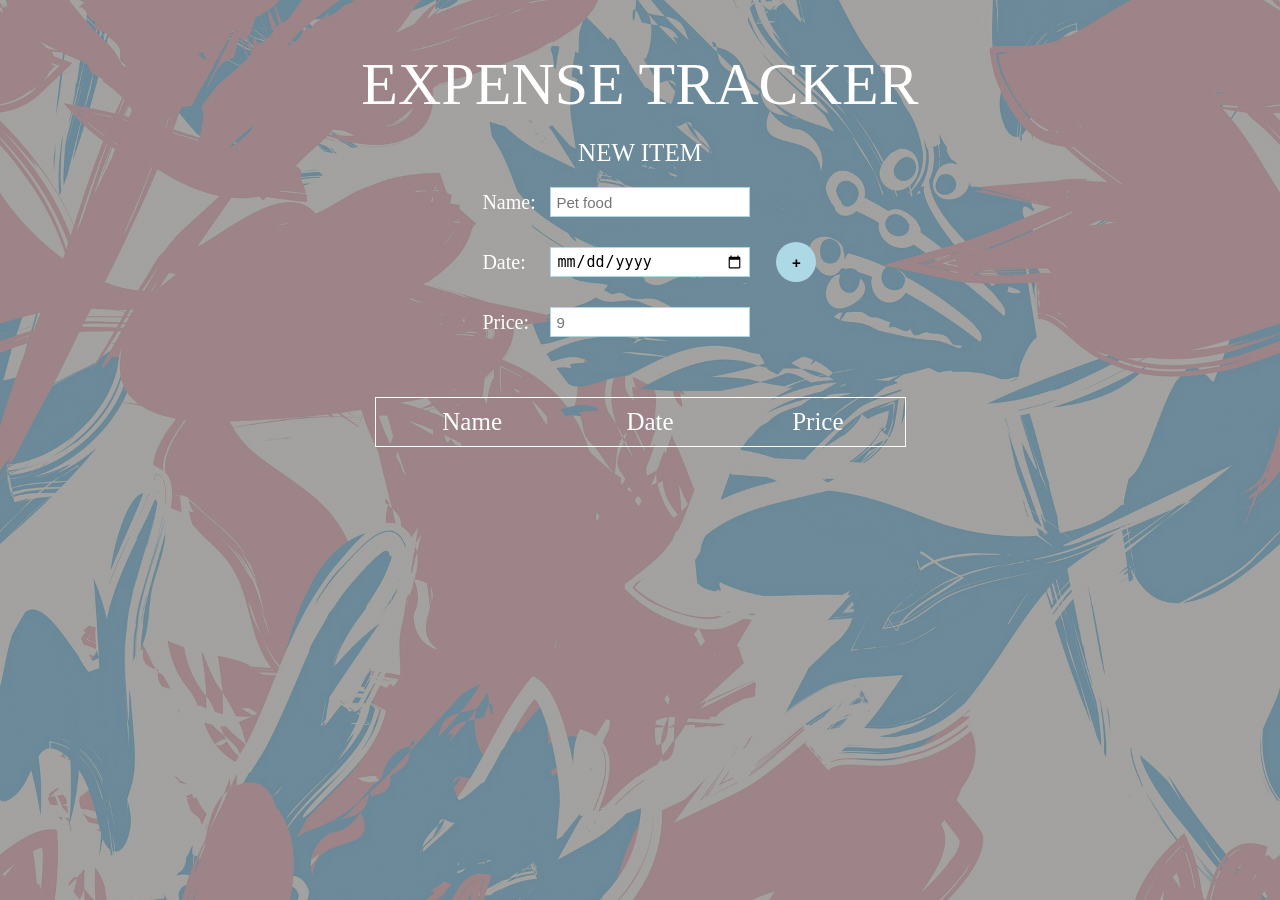
<file: Expense t/index.html>
<!DOCTYPE html>
<html lang="en">
  <head>
    <meta charset="UTF-8" />
    <meta http-equiv="X-UA-Compatible" content="IE=edge" />
    <meta name="viewport" content="width=device-width, initial-scale=1.0" />
    <link rel="stylesheet" href="style.css" />

    <title>Expense tracker</title>
  </head>
  <body>
    <header>
      <h1>Expense tracker</h1>
      <p>New Item</p>

      <div class="input-container">
        <form action="">
          <div>
            <label for="name">Name:</label>
            <input
              class="input"
              id="name"
              type="text"
              placeholder="Pet food"
              maxlength="20"
            />
          </div>

          <div>
            <label for="date">Date:</label>
            <input class="input" id="date" type="date" />
          </div>

          <div>
            <label for="price">Price:</label>
            <input class="input" id="price" type="number" placeholder="9" />
          </div>
          
          <div class="btn-div">
            <button class="add-btn">+</button>
          </div>
        </form>
      </div>

      <div class="table-container">
        <table class="table">
          <thead>
            <tr>
              <th>Name</th>
              <th>Date</th>
              <th>Price</th>
            </tr>
          </thead>
          <tbody class="tbody"></tbody>
        </table>
      </div>
    </header>

    <script src="app.js"></script>
  </body>
</html>
</file>
<file: Expense t/style.css>
* {
  margin: 0;
  padding: 0;
  box-sizing: border-box;
}

html {
  font-size: 62.5%;
}

body {
  color: #fff;
  width: 100%;
  padding: 5rem;
  text-align: center;
  background-image: linear-gradient(
      rgba(34, 34, 34, 0.4),
      rgba(34, 34, 34, 0.4)
    ),
    url(img/hatter1.jpg);
  background-size: cover;
}

.input-container {
  margin-right: 4%;
  width: inherit;
  display: flex;
  justify-content: center;
}

h1 {
  padding-bottom: 2rem;
  font-weight: 400;
  font-size: 6rem;
  text-transform: uppercase;
}

p {
  margin-bottom: 2rem;
  font-size: 2.5rem;
  text-transform: uppercase;
}

form {
  position: relative;
  width: 40rem;
  display: flex;
  flex-direction: column;

  align-items: center;
}

form div {
  margin-bottom: 3rem;
  width: 67%;
  display: flex;
  justify-content: space-between;
  align-items: center;
}

label {
  font-size: 2rem;
  font-weight: 500;
}

input {
  width: 20rem;
  border: 1px solid lightblue;
  font-size: 1.5rem;
  padding: 0.5rem;
  height: 3rem;
}

input :focus-visible {
  outline: lightblue;
}

.btn-div {
  width: 67%;
}

.add-btn {
  cursor: pointer;
  position: absolute;
  top: 55px;
  right: 0;
  border: none;
  border-radius: 50%;
  background-color: lightblue;
  font-size: 1.5rem;
  font-weight: 700;
  width: 4rem;
  display: inline-block;
  height: 4rem;
  padding: 0;
  transition: 0.3s;
}

.add-btn:hover {
  border: 2px solid lightblue;
  background-color: #fff;
}

.table-container {
  width: 100%;
  display: flex;
  justify-content: center;
}

table {
  border: 1px solid #fff;
  border-collapse: collapse;
  width: 45%;
}

th {
  padding: 1rem;
  font-size: 2.5rem;
  font-weight: 400;
}

tbody tr:nth-child(even) {
  background-color: rgba(255, 251, 251, 0.4);
}

td {
  font-size: 2rem;
  height: 4rem;
  border: 1px solid #fff;
}

.delete-btn {
  width: 2rem;
  height: 2rem;
  border-radius: 50%;
  background-color: lightblue;
  text-transform: uppercase;
  border: none;
  cursor: pointer;
  font-weight: 500;
}

/*  MEDIA  */
@media (max-width: 44em) {
  h1 {
    font-size: 5rem;
  }
}

@media (max-width: 35em) {
  body {
    padding: 5rem 1rem 1rem 1rem;
  }

  button {
    position: relative;
    margin-top: -5rem;
  }
  h1 {
    font-size: 4rem;
  }
}

@media (max-width: 26.5em) {
  html {
    font-size: 55%;
  }
  form div {
    width: 80%;
  }
  .btn-div {
    width: 80%;
  }
  button {
    width: 4rem;
    height: 4rem;
  }
}

@media (max-width: 23em) {
  form div {
    width: 78%;
  }
}
</file>
